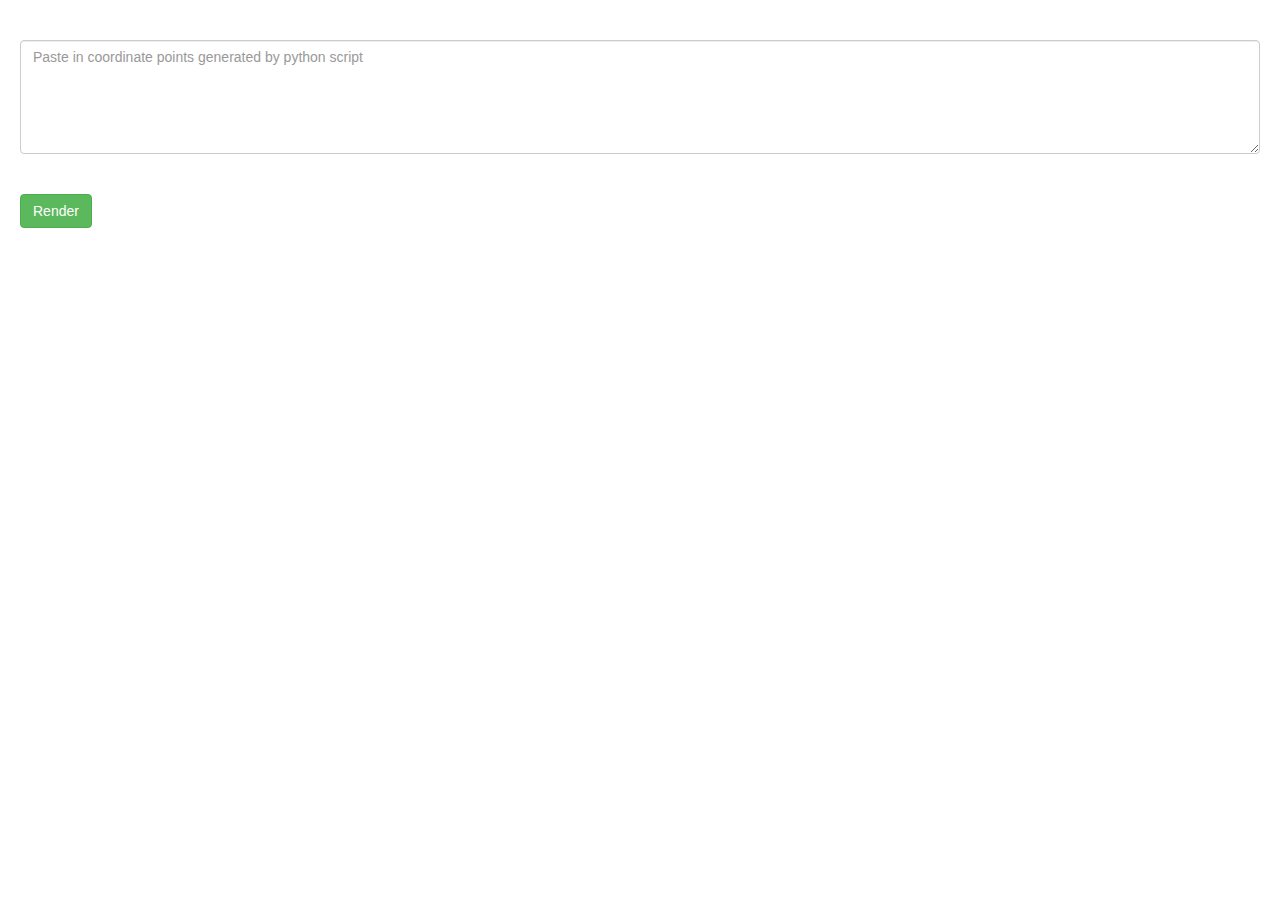
<file: Load points: threejs.js/index.html>
<!DOCTYPE html>

	<html>

	<head>
		<script src="http://ajax.googleapis.com/ajax/libs/jquery/1.11.2/jquery.min.js"></script>
        <script src="three.min.js"></script>
        <script src="TrackballControls.js"></script>
        <link rel="stylesheet" href="https://maxcdn.bootstrapcdn.com/bootstrap/3.3.2/css/bootstrap.min.css">
		<title>Test</title>
	</head>

	<body>

		<h1></h1>

        <div style="padding: 20px">
            <textarea rows="5" columns="10" id="input" class="form-control" placeholder="Paste in coordinate points generated by python script"></textarea>
        </div>

        <div style="padding: 20px">
            <button id="render" class="btn btn-success">Render</button>
        </div>

		<div></div>

			<script>

    var points = [];
    var trackballControls;
    var scene;
    var camera;
    var renderer;
    var rotateY = new THREE.Matrix4().makeRotationY( 0.005 );

    function getPoints()
    {
        var input = document.getElementById("input").value;

        var arrays = input.split('\n');

        points = arrays.map(function(coordinates){
            return coordinates
                .split(',')
                .map(function(item) {
                    return parseInt(item);
                });
        });

        console.log(points);
    }

    function generatePointCloud() {
        var geometry = new THREE.Geometry();
        var vector;
        var colors = [];
        var color = new THREE.Color( 1,0,1 );

        for(var i = 0; i < points.length; i++)
        {
            console.log("adding set of points", points[i]);
            vector = new THREE.Vector3(points[i][0],points[i][1], points[i][2]);

            geometry.vertices.push(vector);
            var intensity = ( 50 + 0.1 ) * 7;
            colors[ 3 * i ] = color.r * intensity;
            colors[ 3 * i + 1 ] = color.g * intensity;
            colors[ 3 * i + 2 ] = color.b * intensity;

            colors[ i ] = ( color.clone().multiplyScalar( intensity ) );

        }
        geometry.colors = colors;

        geometry.computeBoundingBox();

        var material = new THREE.PointCloudMaterial( { size: 10, vertexColors: THREE.VertexColors } );
        var pointcloud = new THREE.PointCloud( geometry, material );

        return pointcloud;
    }

    function repaint() {
        requestAnimationFrame(repaint);
        renderer.render(scene, camera);
        trackballControls.update();
    }

    function render() {

        renderer = new THREE.WebGLRenderer();
        renderer.setSize( 800, 600 );
        document.body.appendChild( renderer.domElement );

        scene = new THREE.Scene();

        camera = new THREE.PerspectiveCamera(
            35,             // Field of view
            800 / 600,      // Aspect ratio
            0.1,            // Near plane
            10000           // Far plane
        );
        camera.position.set( -1000, 1000, 10 );
        camera.lookAt( scene.position );

        

        var light = new THREE.PointLight( 0xFFFF00 );
        light.position.set( 10, 0, 10 );
        scene.add( light );


        scene.add(generatePointCloud());

        trackballControls = new THREE.TrackballControls(camera, renderer.domElement);
        trackballControls.rotateSpeed = 1.0;
        trackballControls.zoomSpeed = 1.2;
        trackballControls.panSpeed = 0.8;


        repaint();
    }

    document.getElementById("render").onclick=function(){
        getPoints();
        render();
    };






    </script>
	</body>

</html>
</file>
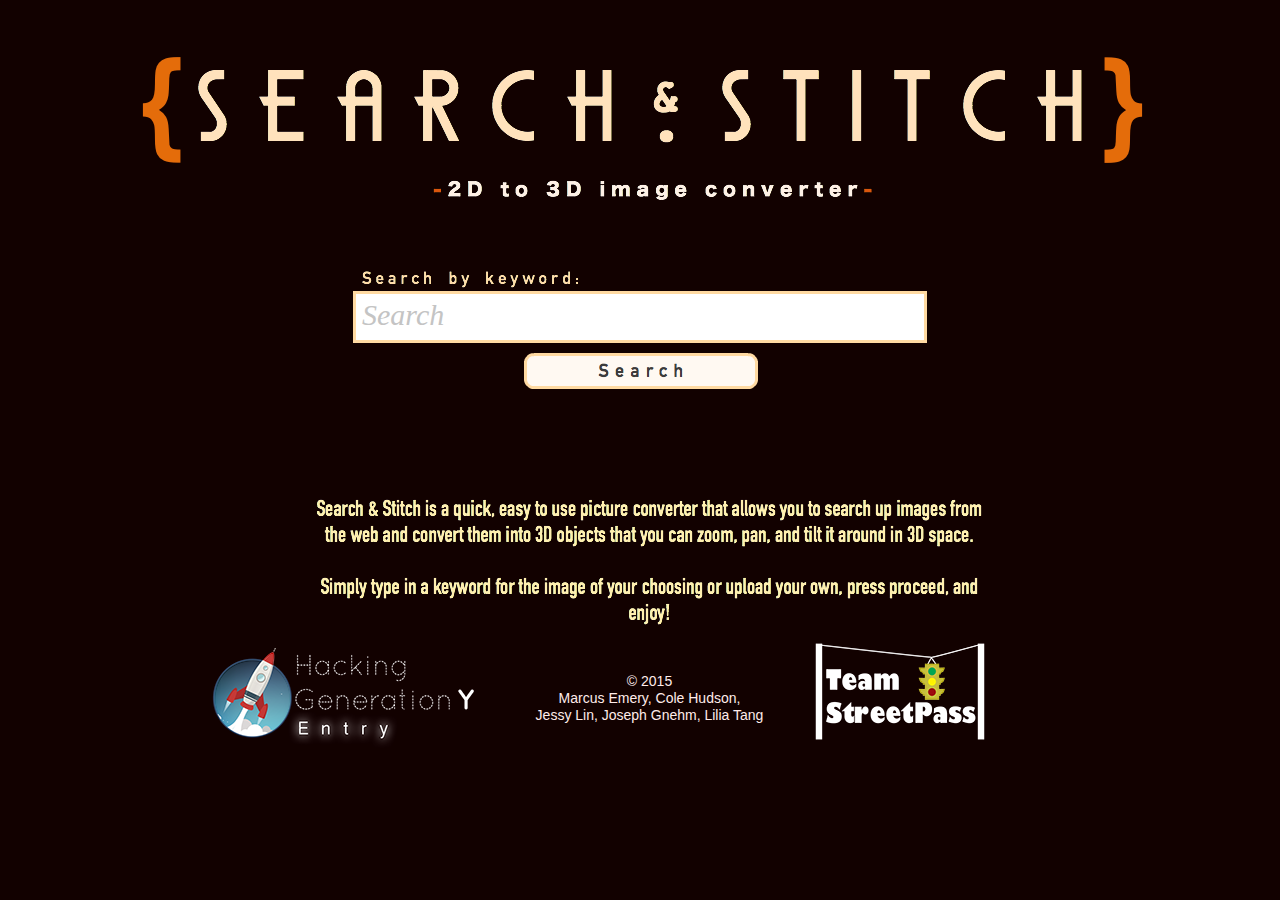
<file: Marcus' Site/index.html>
<!DOCTYPE html>
<html class="html" lang="en-US">
 <head>
  <script src="http://ajax.googleapis.com/ajax/libs/jquery/1.11.2/jquery.min.js"></script>
  


  <script type="text/javascript">
   if(typeof Muse == "undefined") window.Muse = {}; window.Muse.assets = {"required":["jquery-1.8.3.min.js", "museutils.js", "webpro.js", "jquery.watch.js", "index.css"], "outOfDate":[]};
</script>
  
  <meta http-equiv="Content-type" content="text/html;charset=UTF-8"/>
  <meta name="generator" content="2014.2.1.284"/>
  <title>Home</title>
  <!-- CSS -->
  <link rel="stylesheet" type="text/css" href="css/site_global.css?365011649"/>
  <link rel="stylesheet" type="text/css" href="css/index.css?3907771103" id="pagesheet"/>
  <!-- Other scripts -->
  <script type="text/javascript">
   document.documentElement.className += ' js';
</script>
   </head>
 <body>

  <div class="clearfix" id="page"><!-- column -->
   <div class="position_content" id="page_position_content">
    <div class="clearfix colelem" id="pu99-3"><!-- group -->
     <div class="grpelem" id="u99-3"><!-- rasterized frame --></div>
     <div class="clip_frame grpelem" id="u104"><!-- image -->
      <img class="block" id="u104_img" src="images/curly%20bracket.png" alt="" width="72" height="156"/>
     </div>
     <div class="clip_frame grpelem" id="u110" data-mu-ie-matrix="progid:DXImageTransform.Microsoft.Matrix(M11=-1,M12=0,M21=0,M22=-1,SizingMethod='auto expand')" data-mu-ie-matrix-dx="0" data-mu-ie-matrix-dy="0"><!-- image -->
      <img class="block" id="u110_img" src="images/curly%20bracket.png" alt="" width="72" height="156"/>
     </div>
     <img class="grpelem" id="u115-6" alt="&#45; 2 D t o 3 D i m a g e c o n v e r t e r &#45;" width="551" height="22" src="images/u115-6.png"/><!-- rasterized frame -->
     <img class="grpelem" id="u224-6" alt="S e a r c h . S t i t c h" width="1077" height="122" src="images/u224-6.png"/><!-- rasterized frame -->
     <img class="grpelem" id="u222-4" alt="&amp;" width="120" height="65" src="images/u222-4.png"/><!-- rasterized frame -->
    </div>
    <form class="form-grp clearfix colelem" id="widgetu245" method="post" enctype="multipart/form-data" action="scripts/form-u245.php"><!-- none box -->
     <div class="fld-grp clearfix grpelem" id="widgetu256" data-required="true" data-type="email"><!-- none box -->
      <label class="fld-label grpelem" id="u258" alt="S e a r c h b y k e y w o r d :" src="images/blank.gif" for="widgetu256_input"><!-- state-based BG images --></label>
      <span class="fld-input NoWrap actAsDiv clearfix grpelem" id="u259-4"><!-- content --><input type="text" id="textBox"/><label class="wrapped-input fld-prompt" id="widgetu256_prompt" for="widgetu256_input"><span class="actAsPara">Search</span></label></span>



      <script>
  //cole's script
  function submitSearch()
  {
    var query = $('#textBox').val();
    //var query = document.getElementById('#textBox').value;

    console.log("Made query");

    xmlhttp=new XMLHttpRequest();

    xmlhttp.open("POST","http://localhost:8000",true);
    console.log(query);
    xmlhttp.send(query);
  }



  </script>



     </div>
     <div class="clearfix grpelem" id="u260-4"><!-- content -->
      <p>Submitting Form...</p>
     </div>
     <div class="clearfix grpelem" id="u250-4"><!-- content -->
      <p>The server encountered an error.</p>
     </div>
     <div class="clearfix grpelem" id="u261-3"><!-- content -->
      <p>&nbsp;</p>
     </div>
    
     <input class="submit-btn NoWrap grpelem" id="u251-17" id="submitButton" onClick="submitSearch(); window.open('file://localhost/Users/Playing_Cole/Desktop/Hack%20Gen%20Y%20App/Load%20points:%20threejs.js/index.html');"type="submit" value="" tabindex="2"/><!-- state-based BG images -->
    </input>
  </form>
    
    <img class="colelem" id="u116-7" alt="Search &amp; Stitch is a quick, easy to use picture converter that allows you to search up images from the web and convert them into 3D objects that you can zoom, pan, and tilt it around in 3D space. Simply type in a keyword for the image of your choosing or upload your own, press proceed, and enjoy!" width="675" height="130" src="images/u116-7.png"/><!-- rasterized frame -->
    <div class="verticalspacer"></div>
    <div class="clearfix colelem" id="pu172"><!-- group -->
     <div class="clip_frame grpelem" id="u172"><!-- image -->
      <img class="block" id="u172_img" src="images/hackgeny%20copy.png" alt="" width="302" height="130"/>
     </div>
     <div class="clearfix grpelem" id="u212-8"><!-- content -->
      <p>© 2015</p>
      <p>Marcus Emery, Cole Hudson,</p>
      <p>Jessy Lin, Joseph Gnehm, Lilia Tang</p>
     </div>
     <div class="clip_frame grpelem" id="u202"><!-- image -->
      <img class="block" id="u202_img" src="images/teamname.png" alt="" width="174" height="124"/>
     </div>
    </div>
   </div>
  </div>
  <div class="preload_images">
   <img class="preload" src="images/u258-ferr.png" alt=""/>
   <img class="preload" src="images/u251-17-r.png" alt=""/>
   <img class="preload" src="images/u251-17-m.png" alt=""/>
   <img class="preload" src="images/u251-17-fs.png" alt=""/>
   <img class="preload" src="images/u189-r.png" alt=""/>
  </div>
  <!-- JS includes -->
  <script type="text/javascript">
   if (document.location.protocol != 'https:') document.write('\x3Cscript src="http://musecdn2.businesscatalyst.com/scripts/4.0/jquery-1.8.3.min.js" type="text/javascript">\x3C/script>');
</script>
  <script type="text/javascript">
   window.jQuery || document.write('\x3Cscript src="scripts/jquery-1.8.3.min.js" type="text/javascript">\x3C/script>');
</script>
  <script src="scripts/museutils.js?3777594392" type="text/javascript"></script>
  <script src="scripts/webpro.js?474087315" type="text/javascript"></script>
  <script src="scripts/jquery.watch.js?4144919381" type="text/javascript"></script>
  <!-- Other scripts -->








  <script type="text/javascript">
   $(document).ready(function() { try {
(function(){var a={},b=function(a){if(a.match(/^rgb/))return a=a.replace(/\s+/g,"").match(/([\d\,]+)/gi)[0].split(","),(parseInt(a[0])<<16)+(parseInt(a[1])<<8)+parseInt(a[2]);if(a.match(/^\#/))return parseInt(a.substr(1),16);return 0};(function(){$('link[type="text/css"]').each(function(){var b=($(this).attr("href")||"").match(/\/?css\/([\w\-]+\.css)\?(\d+)/);b&&b[1]&&b[2]&&(a[b[1]]=b[2])})})();(function(){$("body").append('<div class="version" style="display:none; width:1px; height:1px;"></div>');
for(var c=$(".version"),d=0;d<Muse.assets.required.length;){var f=Muse.assets.required[d],g=f.match(/([\w\-\.]+)\.(\w+)$/),k=g&&g[1]?g[1]:null,g=g&&g[2]?g[2]:null;switch(g.toLowerCase()){case "css":k=k.replace(/\W/gi,"_").replace(/^([^a-z])/gi,"_$1");c.addClass(k);var g=b(c.css("color")),h=b(c.css("background-color"));g!=0||h!=0?(Muse.assets.required.splice(d,1),"undefined"!=typeof a[f]&&(g!=a[f]>>>24||h!=(a[f]&16777215))&&Muse.assets.outOfDate.push(f)):d++;c.removeClass(k);break;case "js":k.match(/^jquery-[\d\.]+/gi)&&
typeof $!="undefined"?Muse.assets.required.splice(d,1):d++;break;default:throw Error("Unsupported file type: "+g);}}c.remove();if(Muse.assets.outOfDate.length||Muse.assets.required.length)c="Some files on the server may be missing or incorrect. Clear browser cache and try again. If the problem persists please contact website author.",(d=location&&location.search&&location.search.match&&location.search.match(/muse_debug/gi))&&Muse.assets.outOfDate.length&&(c+="\nOut of date: "+Muse.assets.outOfDate.join(",")),d&&Muse.assets.required.length&&(c+="\nMissing: "+Muse.assets.required.join(",")),alert(c)})()})();
/* body */
Muse.Utils.transformMarkupToFixBrowserProblemsPreInit();/* body */
Muse.Utils.prepHyperlinks(true);/* body */
Muse.Utils.initWidget('#widgetu245', function(elem) { new WebPro.Widget.Form(elem, {validationEvent:'submit',errorStateSensitivity:'high',fieldWrapperClass:'fld-grp',formSubmittedClass:'frm-sub-st',formErrorClass:'frm-subm-err-st',formDeliveredClass:'frm-subm-ok-st',notEmptyClass:'non-empty-st',focusClass:'focus-st',invalidClass:'fld-err-st',requiredClass:'fld-err-st',ajaxSubmit:true}); });/* #widgetu245 */
Muse.Utils.fullPage('#page');/* 100% height page */
Muse.Utils.showWidgetsWhenReady();/* body */
Muse.Utils.transformMarkupToFixBrowserProblems();/* body */
} catch(e) { if (e && 'function' == typeof e.notify) e.notify(); else Muse.Assert.fail('Error calling selector function:' + e); }});
</script>
   </body>
</html>
</file>
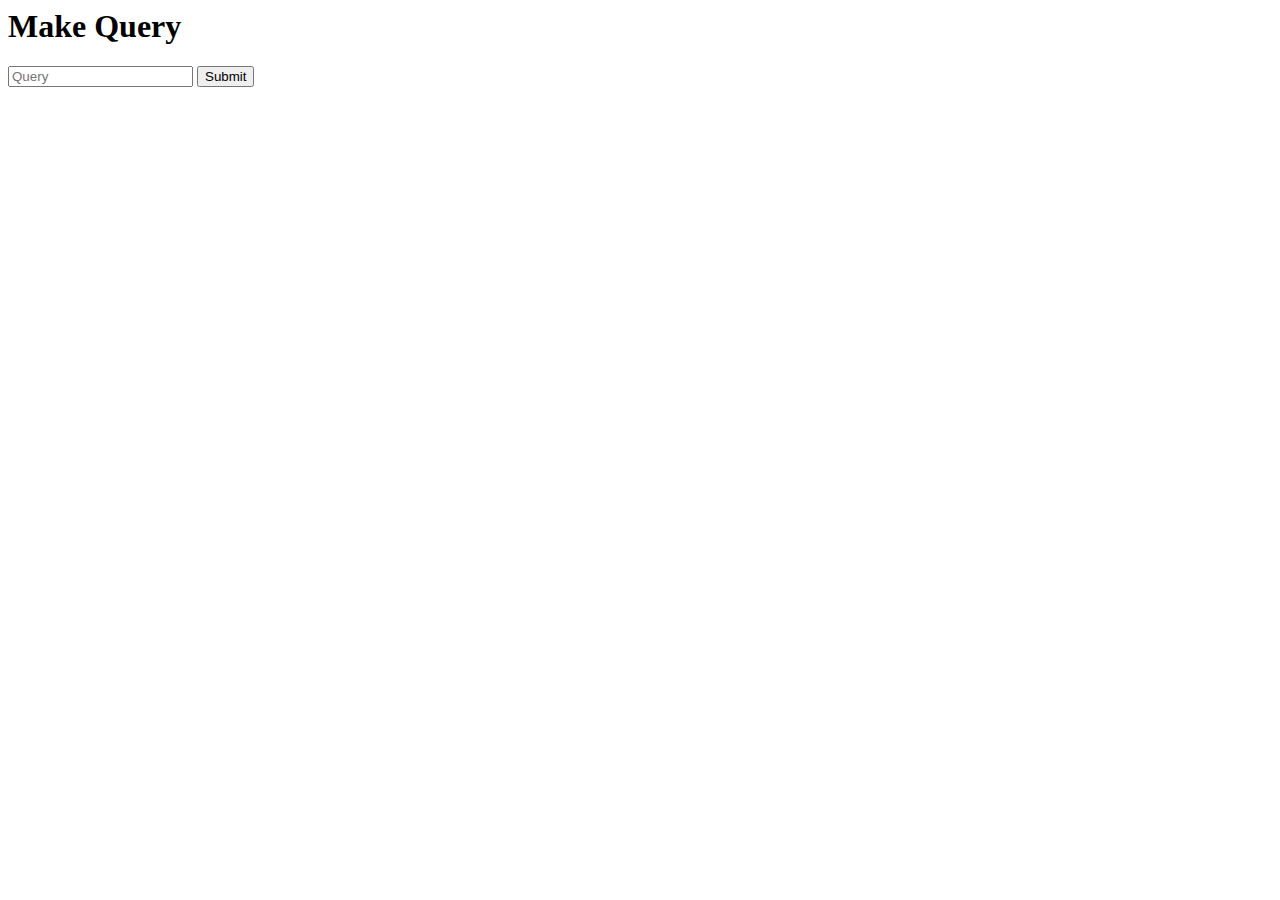
<file: Image search and receive/Client:html:js/index.html>
<DOCTYPE html>

	<html>

	<head>
		<title>Test Query</title>
		<script src="http://ajax.googleapis.com/ajax/libs/jquery/1.11.2/jquery.min.js"></script>
	</head>

	<body>

		<h1>Make Query</h1>
		<input type="text" placeholder="Query" id="input"></input>
		<button onClick="newQuery()">Submit</button>
		<script>

			var newQuery = function()
			{
				var query = $('#input').val();

				console.log("Made query");

				xmlhttp=new XMLHttpRequest();

				xmlhttp.open("POST","http://localhost:8000",true);
				console.log(query);
				xmlhttp.send(query);
			}
			
		</script>
	</body>

	</html>
</file>
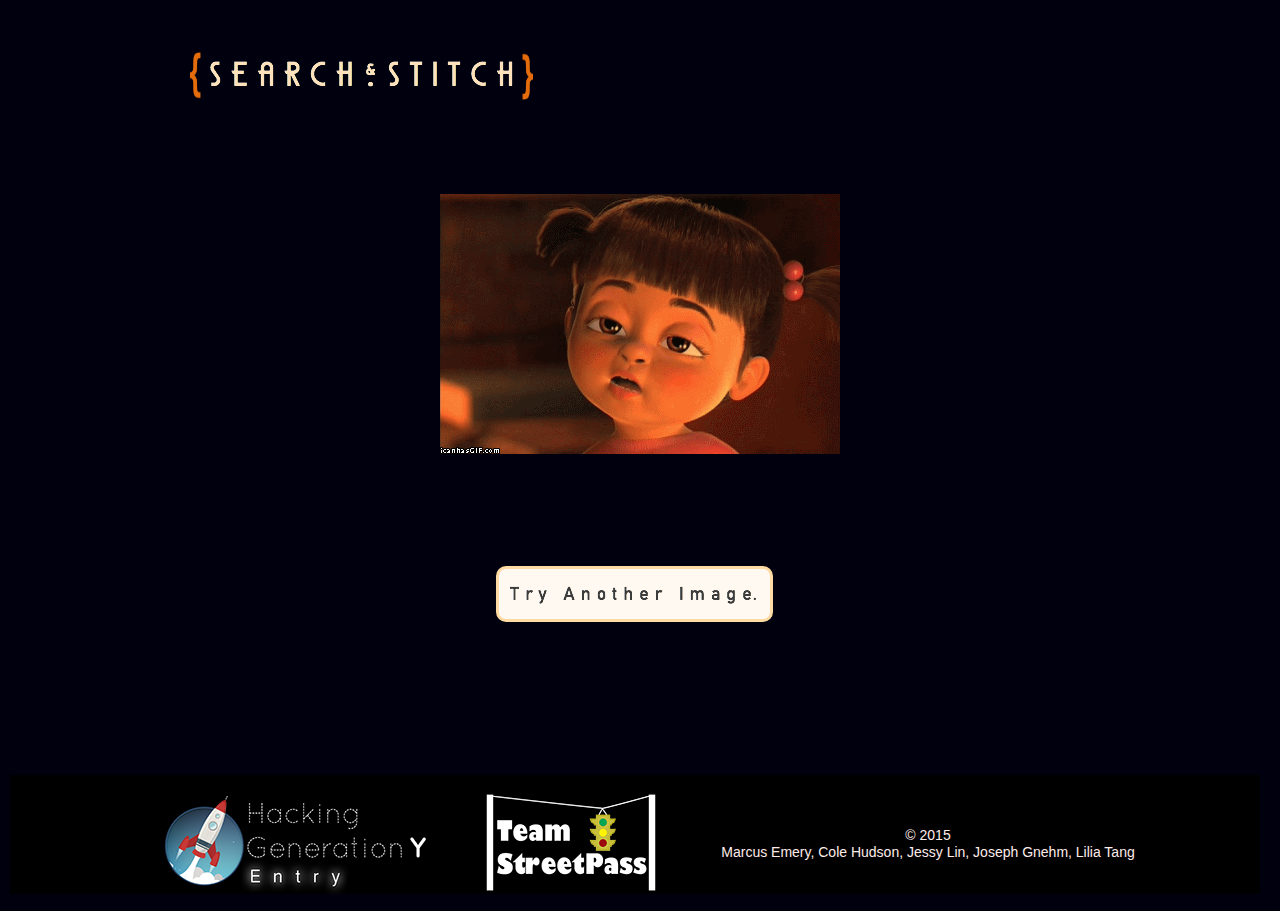
<file: Marcus' Site/3d-viewer.html>
<!DOCTYPE html>
<html class="html" lang="en-US">
 <head>

  <script type="text/javascript">
   if(typeof Muse == "undefined") window.Muse = {}; window.Muse.assets = {"required":["jquery-1.8.3.min.js", "museutils.js", "jquery.watch.js", "3d-viewer.css"], "outOfDate":[]};
</script>
  
  <meta http-equiv="Content-type" content="text/html;charset=UTF-8"/>
  <meta name="generator" content="2014.2.1.284"/>
  <title>3D viewer</title>
  <!-- CSS -->
  <link rel="stylesheet" type="text/css" href="css/site_global.css?365011649"/>
  <link rel="stylesheet" type="text/css" href="css/3d-viewer.css?238793782" id="pagesheet"/>
  <!-- Other scripts -->
  <script type="text/javascript">
   document.documentElement.className += ' js';
</script>
   </head>
 <body>

  <div class="clearfix" id="page"><!-- column -->
   <div class="position_content" id="page_position_content">
    <div class="clearfix colelem" id="pu134"><!-- group -->
     <div class="clip_frame grpelem" id="u134"><!-- image -->
      <img class="block" id="u134_img" src="images/curly%20bracket.png" alt="" width="20" height="67"/>
     </div>
     <div class="clip_frame grpelem" id="u140" data-mu-ie-matrix="progid:DXImageTransform.Microsoft.Matrix(M11=-1,M12=0,M21=0,M22=-1,SizingMethod='auto expand')" data-mu-ie-matrix-dx="0" data-mu-ie-matrix-dy="0"><!-- image -->
      <img class="block" id="u140_img" src="images/curly%20bracket.png" alt="" width="20" height="67"/>
     </div>
     <img class="grpelem" id="u223-4" alt="&amp;" width="86" height="65" src="images/u223-4.png"/><!-- rasterized frame -->
     <img class="grpelem" id="u226-6" alt="S e a r c h . S t i t c h" width="317" height="45" src="images/u226-6.png"/><!-- rasterized frame -->
    </div>
    <div class="clip_frame colelem" id="u147"><!-- image -->
     <img class="block" id="u147_img" src="images/test.gif" alt="" width="400" height="260"/>
    </div>
    <a class="nonblock nontext Button rounded-corners clearfix colelem" id="buttonu178" href="index.html"><!-- container box --><img class="grpelem" id="u179" alt="T r y A n o t h e r I m a g e." src="images/blank.gif"/><!-- state-based BG images --></a>
    <div class="verticalspacer"></div>
    <div class="clearfix colelem" id="u221"><!-- group -->
     <div class="clip_frame grpelem" id="u213"><!-- image -->
      <img class="block" id="u213_img" src="images/hackgeny%20copy.png" alt="" width="302" height="130"/>
     </div>
     <div class="clip_frame grpelem" id="u215"><!-- image -->
      <img class="block" id="u215_img" src="images/teamname.png" alt="" width="174" height="124"/>
     </div>
     <div class="clearfix grpelem" id="u217-6"><!-- content -->
      <p>© 2015</p>
      <p>Marcus Emery, Cole Hudson, Jessy Lin, Joseph Gnehm, Lilia Tang</p>
     </div>
    </div>
   </div>
  </div>
  <div class="preload_images">
   <img class="preload" src="images/u179-r.png" alt=""/>
  </div>
  <!-- JS includes -->
  <script type="text/javascript">
   if (document.location.protocol != 'https:') document.write('\x3Cscript src="http://musecdn2.businesscatalyst.com/scripts/4.0/jquery-1.8.3.min.js" type="text/javascript">\x3C/script>');
</script>
  <script type="text/javascript">
   window.jQuery || document.write('\x3Cscript src="scripts/jquery-1.8.3.min.js" type="text/javascript">\x3C/script>');
</script>
  <script src="scripts/museutils.js?3777594392" type="text/javascript"></script>
  <script src="scripts/jquery.watch.js?4144919381" type="text/javascript"></script>
  <!-- Other scripts -->
  <script type="text/javascript">
   $(document).ready(function() { try {
(function(){var a={},b=function(a){if(a.match(/^rgb/))return a=a.replace(/\s+/g,"").match(/([\d\,]+)/gi)[0].split(","),(parseInt(a[0])<<16)+(parseInt(a[1])<<8)+parseInt(a[2]);if(a.match(/^\#/))return parseInt(a.substr(1),16);return 0};(function(){$('link[type="text/css"]').each(function(){var b=($(this).attr("href")||"").match(/\/?css\/([\w\-]+\.css)\?(\d+)/);b&&b[1]&&b[2]&&(a[b[1]]=b[2])})})();(function(){$("body").append('<div class="version" style="display:none; width:1px; height:1px;"></div>');
for(var c=$(".version"),d=0;d<Muse.assets.required.length;){var f=Muse.assets.required[d],g=f.match(/([\w\-\.]+)\.(\w+)$/),k=g&&g[1]?g[1]:null,g=g&&g[2]?g[2]:null;switch(g.toLowerCase()){case "css":k=k.replace(/\W/gi,"_").replace(/^([^a-z])/gi,"_$1");c.addClass(k);var g=b(c.css("color")),h=b(c.css("background-color"));g!=0||h!=0?(Muse.assets.required.splice(d,1),"undefined"!=typeof a[f]&&(g!=a[f]>>>24||h!=(a[f]&16777215))&&Muse.assets.outOfDate.push(f)):d++;c.removeClass(k);break;case "js":k.match(/^jquery-[\d\.]+/gi)&&
typeof $!="undefined"?Muse.assets.required.splice(d,1):d++;break;default:throw Error("Unsupported file type: "+g);}}c.remove();if(Muse.assets.outOfDate.length||Muse.assets.required.length)c="Some files on the server may be missing or incorrect. Clear browser cache and try again. If the problem persists please contact website author.",(d=location&&location.search&&location.search.match&&location.search.match(/muse_debug/gi))&&Muse.assets.outOfDate.length&&(c+="\nOut of date: "+Muse.assets.outOfDate.join(",")),d&&Muse.assets.required.length&&(c+="\nMissing: "+Muse.assets.required.join(",")),alert(c)})()})();/* body */
Muse.Utils.transformMarkupToFixBrowserProblemsPreInit();/* body */
Muse.Utils.prepHyperlinks(true);/* body */
Muse.Utils.fullPage('#page');/* 100% height page */
Muse.Utils.showWidgetsWhenReady();/* body */
Muse.Utils.transformMarkupToFixBrowserProblems();/* body */
} catch(e) { if (e && 'function' == typeof e.notify) e.notify(); else Muse.Assert.fail('Error calling selector function:' + e); }});
</script>
   </body>
</html>
</file>
<file: Marcus' Site/css/site_global.css>
html
{
	min-height: 100%;
	min-width: 100%;
	-ms-text-size-adjust: none;
}

body,div,dl,dt,dd,ul,ol,li,nav,h1,h2,h3,h4,h5,h6,pre,code,form,fieldset,legend,input,button,textarea,p,blockquote,th,td,a
{
	margin: 0;
	padding: 0;
	border-width: 0;
	-webkit-transform-origin: left top;
	-ms-transform-origin: left top;
	-o-transform-origin: left top;
	transform-origin: left top;
}

table
{
	border-collapse: collapse;
	border-spacing: 0;
}

fieldset,img
{
	border: 0;
	-webkit-transform-origin: left top;
	-ms-transform-origin: left top;
	-o-transform-origin: left top;
	transform-origin: left top;
}

address,caption,cite,code,dfn,em,strong,th,var,optgroup
{
	font-style: inherit;
	font-weight: inherit;
}

del,ins
{
	text-decoration: none;
}

li
{
	list-style: none;
}

caption,th
{
	text-align: left;
}

h1,h2,h3,h4,h5,h6
{
	font-size: 100%;
	font-weight: inherit;
}

input,button,textarea,select,optgroup,option
{
	font-family: inherit;
	font-size: inherit;
	font-style: inherit;
	font-weight: inherit;
}

body
{
	font-family: Arial, Helvetica Neue, Helvetica, sans-serif;
	text-align: left;
	font-size: 14px;
	line-height: 17px;
	word-wrap: break-word;
	text-rendering: optimizeLegibility;/* kerning, primarily */
}

@media screen and (-webkit-min-device-pixel-ratio:0)
{
	body { text-rendering:auto; }
}

a:link
{
	color: #0000FF;
	text-decoration: underline;
}

a:visited
{
	color: #800080;
	text-decoration: underline;
}

a:hover
{
	color: #0000FF;
	text-decoration: underline;
}

a:active
{
	color: #EE0000;
	text-decoration: underline;
}

a.nontext /* used to override default properties of 'a' tag */
{
	color: black;
	text-decoration: none;
	font-style: normal;
	font-weight: normal;
}

.normal_text
{
	color: #000000;
	direction: ltr;
	font-family: Arial, Helvetica Neue, Helvetica, sans-serif;
	font-size: 14px;
	font-style: normal;
	font-weight: normal;
	letter-spacing: 0px;
	line-height: 17px;
	text-align: left;
	text-decoration: none;
	text-indent: 0px;
	vertical-align: 0px;
	padding: 0px;
}

.list0 li:before
{
	position: absolute;
	right: 100%;
	letter-spacing: 0px;
	text-decoration: none;
	font-weight: normal;
	font-style: normal;
}

.rtl-list li:before
{
	right: auto;
	left: 100%;
}

.nls-None > li:before,.nls-None .list3 > li:before,.nls-None .list6 > li:before
{
	margin-right: 6px;
	content: '•';
}

.nls-None .list1 > li:before,.nls-None .list4 > li:before,.nls-None .list7 > li:before
{
	margin-right: 6px;
	content: '○';
}

.nls-None,.nls-None .list1,.nls-None .list2,.nls-None .list3,.nls-None .list4,.nls-None .list5,.nls-None .list6,.nls-None .list7,.nls-None .list8
{
	padding-left: 34px;
}

.nls-None.rtl-list,.nls-None .list1.rtl-list,.nls-None .list2.rtl-list,.nls-None .list3.rtl-list,.nls-None .list4.rtl-list,.nls-None .list5.rtl-list,.nls-None .list6.rtl-list,.nls-None .list7.rtl-list,.nls-None .list8.rtl-list
{
	padding-left: 0px;
	padding-right: 34px;
}

.nls-None .list2 > li:before,.nls-None .list5 > li:before,.nls-None .list8 > li:before
{
	margin-right: 6px;
	content: '-';
}

.nls-None.rtl-list > li:before,.nls-None .list1.rtl-list > li:before,.nls-None .list2.rtl-list > li:before,.nls-None .list3.rtl-list > li:before,.nls-None .list4.rtl-list > li:before,.nls-None .list5.rtl-list > li:before,.nls-None .list6.rtl-list > li:before,.nls-None .list7.rtl-list > li:before,.nls-None .list8.rtl-list > li:before
{
	margin-right: 0px;
	margin-left: 6px;
}

.TabbedPanelsTab
{
	white-space: nowrap;
}

.MenuBar  .MenuBarView,.MenuBar  .SubMenuView /* Resets for ul and li in menus */
{
	display: block;
	list-style: none;
}

.MenuBar .SubMenu
{
	display: none;
	position: absolute;
}

.NoWrap
{
	white-space: nowrap;
	word-wrap: normal;
}

.rootelem /* the root of the artwork tree */
{
	margin-left: auto;
	margin-right: auto;
}

.colelem /* a child element of a column */
{
	display: inline;
	float: left;
	clear: both;
}

.colelem100 /* a child element of a column that is 100% width */
{
	clear: both;
}

.grpelem /* a child element of a group */
{
	display: inline;
	float: left;
}

.clearfix:after /* force a container to fit around floated items */
{
	content: "\0020";
	visibility: hidden;
	display: block;
	height: 0;
	clear: both;
}

*:first-child+html .clearfix /* IE7 */
{
	zoom: 1;
}

.clip_frame /* used to clip the contents as in the case of an image frame */
{
	overflow: hidden;
}

.inclusion_context /* context for positioning a group of elements that share the same height */
{
	display: table;
	table-layout: fixed;
	width: 0.01px;
}

.inclelem /* element of an inclusion context */
{
	display: table-cell;
	vertical-align: top;
}

.f3s_mid /* 3-slice frame, middle slice */
{
	background-repeat: repeat;
}

.f3s_top,.f3s_bot /* 3-slice frame, top slice */
{
	background-repeat: no-repeat;
}

.f9s_top_left,.f9s_bot_left /* 9-slice frame, left corner slice */
{
	background-repeat: no-repeat;
	background-position: left;
}

.f9s_top_right,.f9s_bot_right /* 9-slice frame, right corner slice */
{
	background-repeat: no-repeat;
	background-position: right;
}

.f9s_top_mid,.f9s_bot_mid /* 9-slice frame, top/bottom horizontal slice */
{
	background-repeat: repeat-x;
	background-position: 0px 0px;
}

.f9s_mid_left /* 9-slice frame, left vertical slice */
{
	background-repeat: repeat-y;
	background-position: left;
}

.f9s_mid_right /* 9-slice frame, right vertical slice */
{
	background-repeat: repeat-y;
	background-position: right;
}

.f9s_center /* 9-slice frame, center slice */
{
	background-repeat: repeat;
	background-position: 0px 0px;
}

.popup_anchor /* anchors an abspos popup */
{
	position: relative;
	width: 0px;
	height: 0px;
}

.popup_element
{
	z-index: 100000;
}

.svg
{
	display: block;
	vertical-align: top;
}

span.wrap /* used to force wrap after floated array when nested inside a paragraph */
{
	content: '';
	clear: left;
	display: block;
}

span.actAsInlineDiv /* used to simulate a DIV with inline display when already nested inside a paragraph */
{
	display: inline-block;
}

.position_content,.excludeFromNormalFlow /* used when child content is larger than parent */
{
	float: left;
}

.preload_images /* used to preload images used in non-default states */
{
	position: absolute;
	overflow: hidden;
	left: -9999px;
	top: -9999px;
	height: 1px;
	width: 1px;
}

preload /* used to specifiy the dimension of preload item */
{
	height: 1px;
	width: 1px;
}

.animateStates
{
	-webkit-transition: 0.3s ease-in-out;
	-moz-transition: 0.3s ease-in-out;
	-o-transition: 0.3s ease-in-out;
	transition: 0.3s ease-in-out;
}

input:focus,textarea:focus /* remove default focussed input styling */
{
	outline: none;
}

textarea
{
	resize: none;
	overflow: auto;
}

.fld-prompt /* form placeholders cursor behavior */
{
	pointer-events: none;
}

.wrapped-input /* form inputs & placeholders let div styling show thru */
{
	position: absolute;
	top: 0;
	left: 0;
	background: transparent;
	border: none;
}

.submit-btn /* form submit buttons on top of sibling elements */
{
	z-index: 50000;
	cursor: pointer;
}

.anchor_item /* used to specify anchor properties */
{
	width: 22px;
	height: 18px;
}

.MenuBar .SubMenuVisible,.MenuBarVertical .SubMenuVisible,.MenuBar .SubMenu .SubMenuVisible,.popup_element.Active,span.actAsPara,.actAsDiv,a.nonblock.nontext,img.block
{
	display: block;
}

.ose_ei
{
	visibility: hidden;
	z-index: 0;
}

.widget_invisible,.js .invi,.js .mse_pre_init,.js .an_invi /* used to hide the widget before loaded */
{
	visibility: hidden;
}

.no_vert_scroll
{
	overflow-y: hidden;
}

.always_vert_scroll
{
	overflow-y: scroll;
}

.always_horz_scroll
{
	overflow-x: scroll;
}

.popup_element.Inactive,.js .disn,.hidden
{
	display: none;
}

.fullscreen
{
	overflow: hidden;
	left: 0px;
	top: 0px;
	position: fixed;
	height: 100%;
	width: 100%;
	-moz-box-sizing: border-box;
	-webkit-box-sizing: border-box;
	-ms-box-sizing: border-box;
	box-sizing: border-box;
}

.fullwidth
{
	position: absolute;
}

.borderbox
{
	-moz-box-sizing: border-box;
	-webkit-box-sizing: border-box;
	-ms-box-sizing: border-box;
	box-sizing: border-box;
}

.scroll_wrapper
{
	position: absolute;
	overflow: auto;
	left: 0px;
	right: 0px;
	top: 0px;
	bottom: 0px;
	padding-top: 0px;
	padding-bottom: 0px;
	margin-top: 0px;
	margin-bottom: 0px;
}

.browser_width > *
{
	position: absolute;
	left: 0px;
	right: 0px;
}

.list0 li,.MenuBar .MenuItemContainer,.SlideShowContentPanel .fullscreen img
{
	position: relative;
}

.accordion_wrapper
{
	display: inline;
	float: left;
	width: 0px;
}

.fld-checkbox input[type=checkbox] /* Hide native checkbox */
{
	position: absolute;
	overflow: hidden;
	clip: rect(0px, 0px, 0px, 0px);
	height: 1px;
	width: 1px;
	margin: -1px;
	padding: 0;
	border: 0;
}

.fld-checkbox input[type=checkbox] + label
{
	display: inline-block;
	background-repeat: no-repeat;
	cursor: pointer;
	float: left;
	width: 100%;
	height: 100%;
}

.pointer_cursor,.fld-recaptcha-mode,.fld-recaptcha-refresh,.fld-recaptcha-help
{
	cursor: pointer;
}
</file>
<file: Marcus' Site/css/index.css>
#widgetu256.fld-err-st #u258
{
	background: url("../images/u258-ferr.png") no-repeat 0px 0px;
}

.version.index /* version checker */
{
	color: #0000E8;
	background-color: #EBDADF;
}

.html
{
	background-color: #120100;
}

#page
{
	z-index: 1;
	width: 1280px;
	min-height: 721px;
	background-image: none;
	border-style: none;
	border-color: #FFF9F6;
	background-color: #120100;
	margin-left: auto;
	margin-right: auto;
}

#page_position_content
{
	margin-top: -22px;
	margin-bottom: -68px;
}

#pu99-3
{
	width: 0.01px;
	margin-left: 102px;
}

#u99-3
{
	z-index: 2;
	vertical-align: top;
	width: 920px;
	height: 106px;
	position: relative;
	margin-right: -10000px;
	margin-top: 42px;
	left: 78px;
	background: url("../images/u99-3.png") no-repeat 0px 0px;
}

#u104
{
	z-index: 5;
	width: 72px;
	background-color: transparent;
	position: relative;
	margin-right: -10000px;
	left: 23px;
}

#u110
{
	z-index: 7;
	width: 72px;
	background-color: transparent;
	-webkit-transform: matrix(-1,0,0,-1,72,156);
	-ms-transform: matrix(-1,0,0,-1,72,156);
	-o-transform: matrix(-1,0,0,-1,72,156);
	transform: matrix(-1,0,0,-1,72,156);
	position: relative;
	margin-right: -10000px;
	margin-top: 36px;
	left: 986px;
}

#u115-6
{
	z-index: 9;
	display: block;
	vertical-align: top;
	position: relative;
	margin-right: -10000px;
	margin-top: 164px;
	left: 275px;
}

#u224-6
{
	z-index: 38;
	display: block;
	vertical-align: top;
	position: relative;
	margin-right: -10000px;
	margin-top: 39px;
}

#u222-4
{
	z-index: 44;
	display: block;
	vertical-align: top;
	position: relative;
	margin-right: -10000px;
	margin-top: 54px;
	left: 503px;
}

#widgetu245
{
	z-index: 48;
	width: 0.01px;
	height: 167px;
	margin-left: 356px;
	margin-top: 64px;
	position: relative;
}

#widgetu256
{
	z-index: 49;
	width: 574px;
	height: 70px;
	border-style: none;
	border-color: transparent;
	background-color: transparent;
	position: relative;
	margin-right: -10000px;
	left: -3px;
}

#widgetu256.fld-err-st
{
	background-color: transparent;
	-moz-border-radius: 0px;
	-webkit-border-radius: 0px;
	-khtml-border-radius: 0px;
	border-radius: 0px;
	margin: 0px -10000px 0px 0px;
}

#u258
{
	z-index: 51;
	height: 20px;
	width: 229px;
	vertical-align: top;
	position: relative;
	margin-right: -10000px;
	left: 9px;
	background: url("../images/u258.png") no-repeat 0px 0px;
}

#u259-4
{
	z-index: 53;
	width: 556px;
	min-height: 31px;
	border-width: 3px;
	border-style: solid;
	border-color: #FFDAA2;
	background-color: #FFFFFF;
	padding: 6px;
	line-height: 30px;
	font-size: 30px;
	color: #C4C4C4;
	font-family: Georgia, Palatino, Palatino Linotype, Times, Times New Roman, serif;
	font-style: italic;
	position: relative;
	margin-right: -10000px;
	margin-top: 21px;
}

#widgetu256.non-empty-st #u259-4
{
	background-color: #FFFFFF;
}

#widgetu256:hover #u259-4
{
	border-color: #6B6B6B;
	background-color: #FFFFFF;
	padding-top: 6px;
	padding-bottom: 6px;
	min-height: 31px;
	width: 556px;
	margin: 21px -10000px 0px 0px;
}

#widgetu256.focus-st #u259-4
{
	border-color: #6B6B6B;
	background-color: #FFFFFF;
	padding-top: 6px;
	padding-bottom: 6px;
	min-height: 31px;
	width: 556px;
	margin: 21px -10000px 0px 0px;
}

#widgetu256.fld-err-st #u259-4
{
	border-color: #D7244C;
	background-color: #FFFFFF;
	padding-top: 6px;
	padding-bottom: 6px;
	min-height: 31px;
	width: 556px;
	margin: 21px -10000px 0px 0px;
}

#widgetu256.non-empty-st #u259-4 *
{
	color: #4F4F4F;
	font-style: normal;
}

#widgetu256:hover #u259-4 *
{
	color: #4F4F4F;
	font-style: normal;
}

#widgetu256.focus-st #u259-4 *
{
	color: #4F4F4F;
	font-style: normal;
}

#widgetu256.fld-err-st #u259-4 *
{
	color: #D7244C;
	font-style: italic;
}

#widgetu256_input,#widgetu256_prompt
{
	width: 556px;
	min-height: 31px;
	color: #C4C4C4;
	font-family: Georgia, Palatino, Palatino Linotype, Times, Times New Roman, serif;
	font-size: 30px;
	font-style: italic;
	padding: 6px;
}

#widgetu256.focus-st #widgetu256_prompt
{
	padding-top: 6px;
	padding-bottom: 6px;
	visibility: hidden;
}

#widgetu256:hover #widgetu256_input,#widgetu256.focus-st #widgetu256_input,#widgetu256.fld-err-st #widgetu256_input,#widgetu256:hover #widgetu256_prompt,#widgetu256.fld-err-st #widgetu256_prompt
{
	padding-top: 6px;
	padding-bottom: 6px;
}

#widgetu256.non-empty-st #widgetu256_prompt
{
	visibility: hidden;
}

#u260-4
{
	z-index: 57;
	width: 200px;
	min-height: 21px;
	background-color: transparent;
	opacity: 0;
	-ms-filter: "progid:DXImageTransform.Microsoft.Alpha(Opacity=0)";
	filter: alpha(opacity=0);
	padding-top: 4px;
	font-size: 12px;
	line-height: 14px;
	font-family: Palatino, Palatino Linotype, Georgia, Times, Times New Roman, serif;
	position: relative;
	margin-right: -10000px;
	margin-top: 142px;
	left: 146px;
}

#widgetu245.frm-sub-st #u260-4 p
{
	color: #999999;
	line-height: 1;
	font-size: 14px;
	font-family: Georgia, Palatino, Palatino Linotype, Times, Times New Roman, serif;
	font-style: italic;
}

#u250-4
{
	z-index: 61;
	width: 200px;
	min-height: 21px;
	background-color: transparent;
	opacity: 0;
	-ms-filter: "progid:DXImageTransform.Microsoft.Alpha(Opacity=0)";
	filter: alpha(opacity=0);
	padding-top: 4px;
	line-height: 14px;
	font-size: 12px;
	color: #FF0000;
	font-family: Palatino, Palatino Linotype, Georgia, Times, Times New Roman, serif;
	position: relative;
	margin-right: -10000px;
	margin-top: 142px;
	left: 146px;
}

#widgetu245.frm-subm-err-st #u250-4 p
{
	color: #D7244C;
	line-height: 1;
	font-size: 14px;
	font-family: Georgia, Palatino, Palatino Linotype, Times, Times New Roman, serif;
	font-style: italic;
}

#u261-3
{
	z-index: 65;
	width: 200px;
	min-height: 21px;
	background-color: transparent;
	opacity: 0;
	-ms-filter: "progid:DXImageTransform.Microsoft.Alpha(Opacity=0)";
	filter: alpha(opacity=0);
	padding-top: 4px;
	line-height: 12px;
	font-size: 12px;
	color: #00FF00;
	font-family: Palatino, Palatino Linotype, Georgia, Times, Times New Roman, serif;
	position: relative;
	margin-right: -10000px;
	margin-top: 127px;
	left: 177px;
}

#widgetu245.frm-sub-st #u260-4,#widgetu245.frm-subm-err-st #u250-4,#widgetu245.frm-subm-ok-st #u261-3
{
	opacity: 1;
	-ms-filter: "progid:DXImageTransform.Microsoft.Alpha(Opacity=100)";
	filter: alpha(opacity=100);
	min-height: 25px;
}

#widgetu245.frm-subm-ok-st #u261-3 p
{
	color: #999999;
	font-size: 14px;
	font-family: Georgia, Palatino, Palatino Linotype, Times, Times New Roman, serif;
	font-style: italic;
}

#u251-17
{
	z-index: 68;
	min-height: 36px;
	width: 234px;
	position: relative;
	margin-right: -10000px;
	margin-top: 83px;
	left: 168px;
	background: url("../images/u251-17.png") no-repeat 0px 0px;
}

#u251-17:hover
{
	background: url("../images/u251-17-r.png") no-repeat 0px 0px;
}

#u251-17:active
{
	background: url("../images/u251-17-m.png") no-repeat 0px 0px;
}

#widgetu245.frm-sub-st #u251-17
{
	background: url("../images/u251-17-fs.png") no-repeat 0px 0px;
}

#buttonu188
{
	z-index: 24;
	width: 228px;
	border-width: 3px;
	border-style: solid;
	border-color: #FF6161;
	background-color: #FFCECD;
	-moz-border-radius: 10px;
	-webkit-border-radius: 10px;
	-khtml-border-radius: 10px;
	border-radius: 10px;
	padding-bottom: 5px;
	margin-left: 524px;
	margin-top: 5px;
	position: relative;
}

#buttonu188:hover
{
	border-color: #FF6161;
	background-color: #FFD1C2;
	width: 228px;
	min-height: 0px;
	margin: 5px 0px 0px 524px;
}

#buttonu188:active
{
	border-color: #781700;
	background-color: #331400;
	width: 228px;
	min-height: 0px;
	margin: 5px 0px 0px 524px;
}

#u189
{
	z-index: 26;
	height: 34px;
	width: 189px;
	vertical-align: top;
	position: relative;
	margin-right: -10000px;
	margin-top: 12px;
	left: 19px;
	background: url("../images/u189.png") no-repeat 0px 0px;
}

#buttonu188:hover #u189
{
	background: url("../images/u189-r.png") no-repeat 0px 0px;
}

#u116-7
{
	z-index: 15;
	display: block;
	vertical-align: top;
	margin-left: 312px;
	margin-top: 61px;
	position: relative;
}

#pu172
{
	width: 0.01px;
	margin-left: 189px;
	margin-top: 5px;
}

#u172
{
	z-index: 22;
	width: 302px;
	background-color: transparent;
	position: relative;
	margin-right: -10000px;
}

#u212-8
{
	z-index: 30;
	width: 233px;
	min-height: 38px;
	background-color: transparent;
	color: #FFECEA;
	text-align: center;
	position: relative;
	margin-right: -10000px;
	margin-top: 40px;
	left: 344px;
}

#u202
{
	z-index: 28;
	width: 174px;
	background-color: transparent;
	position: relative;
	margin-right: -10000px;
	margin-top: 1px;
	left: 624px;
}

body
{
	position: relative;
	min-width: 1280px;
	padding-top: 36px;
	padding-bottom: 63px;
}

#page .verticalspacer
{
	clear: both;
}
</file>
<file: Marcus' Site/css/3d-viewer.css>
.version._3d_viewer /* version checker */
{
	color: #00000E;
	background-color: #3BB436;
}

.html
{
	background-color: #00000F;
}

#page
{
	z-index: 1;
	width: 960px;
	min-height: 773px;
	background-image: none;
	border-style: none;
	border-color: #000000;
	background-color: transparent;
	margin-left: auto;
	margin-right: auto;
}

#page_position_content
{
	margin-top: -2px;
	margin-bottom: -30px;
}

#pu134
{
	width: 0.01px;
	margin-left: 25px;
}

#u134
{
	z-index: 3;
	width: 20px;
	background-color: transparent;
	position: relative;
	margin-right: -10000px;
}

#u140
{
	z-index: 5;
	width: 20px;
	background-color: transparent;
	-webkit-transform: matrix(-1,0,0,-1,20,67);
	-ms-transform: matrix(-1,0,0,-1,20,67);
	-o-transform: matrix(-1,0,0,-1,20,67);
	transform: matrix(-1,0,0,-1,20,67);
	position: relative;
	margin-right: -10000px;
	margin-top: 17px;
	left: 333px;
}

#u223-4
{
	z-index: 23;
	display: block;
	vertical-align: top;
	position: relative;
	margin-right: -10000px;
	margin-top: 24px;
	left: 142px;
}

#u226-6
{
	z-index: 27;
	display: block;
	vertical-align: top;
	position: relative;
	margin-right: -10000px;
	margin-top: 22px;
	left: 18px;
}

#u147
{
	z-index: 7;
	width: 400px;
	background-color: transparent;
	margin-left: 280px;
	margin-top: 71px;
	position: relative;
}

#buttonu178
{
	z-index: 9;
	width: 271px;
	border-width: 3px;
	border-style: solid;
	border-color: #FFDAA2;
	background-color: #FFF9F2;
	-moz-border-radius: 10px;
	-webkit-border-radius: 10px;
	-khtml-border-radius: 10px;
	border-radius: 10px;
	padding-bottom: 12px;
	margin-left: 336px;
	margin-top: 112px;
	position: relative;
}

#buttonu178:hover
{
	border-color: #FFDAA2;
	background-color: #FFD1C2;
	width: 271px;
	min-height: 0px;
	margin: 112px 0px 0px 336px;
}

#buttonu178:active
{
	border-color: #781700;
	background-color: #331400;
	width: 271px;
	min-height: 0px;
	margin: 112px 0px 0px 336px;
}

#u179
{
	z-index: 11;
	height: 23px;
	width: 249px;
	vertical-align: top;
	position: relative;
	margin-right: -10000px;
	margin-top: 15px;
	left: 10px;
	background: url("../images/u179.png") no-repeat 0px 0px;
}

#buttonu178:hover #u179
{
	background: url("../images/u179-r.png") no-repeat 0px 0px;
}

#u221
{
	z-index: 2;
	width: 1248px;
	border-width: 1px;
	border-style: solid;
	border-color: #000000;
	background-color: #000000;
	left: -150px;
	margin-top: 98px;
	position: relative;
}

#u213
{
	z-index: 13;
	width: 302px;
	background-color: transparent;
	margin-bottom: -18px;
	position: relative;
	margin-right: -10000px;
	margin-top: 5px;
	left: 130px;
}

#u215
{
	z-index: 15;
	width: 174px;
	background-color: transparent;
	margin-bottom: -16px;
	position: relative;
	margin-right: -10000px;
	margin-top: 9px;
	left: 473px;
}

#u217-6
{
	z-index: 17;
	width: 424px;
	min-height: 38px;
	background-color: transparent;
	color: #FFECEA;
	text-align: center;
	position: relative;
	margin-right: -10000px;
	margin-top: 51px;
	left: 705px;
}

body
{
	position: relative;
	min-width: 960px;
	padding-top: 36px;
	padding-bottom: 36px;
}

#page .verticalspacer
{
	clear: both;
}
</file>
